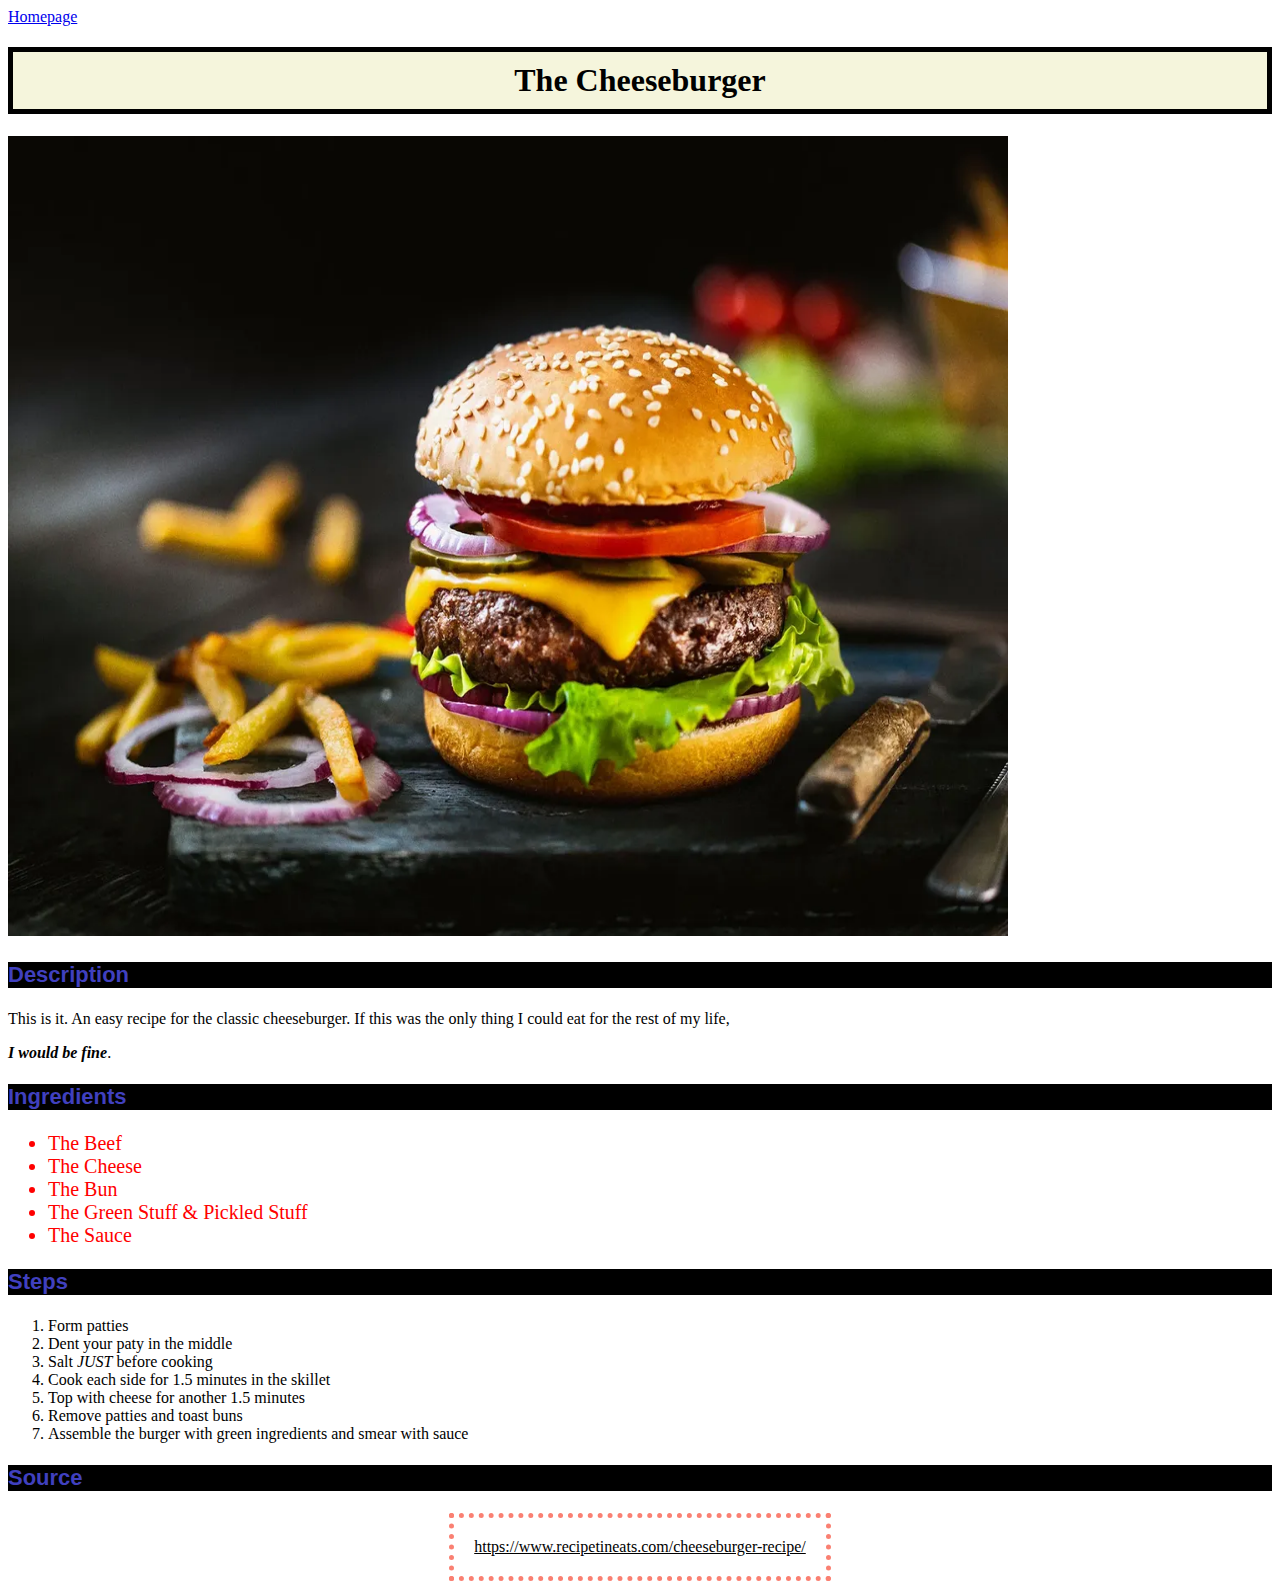
<file: recipes/cheeseburger.html>
<!DOCTYPE html>
<html lang="en">
    <head>
        <meta charset="utf-8">
        <title>CHEESEBURGER!!</title>
        <link rel="stylesheet" href="../style.css">
    </head>

    <body>
        <a href="../index.html">Homepage</a>
        <h1>The Cheeseburger</h1>
        <img src="../images/cheeseburger.jpeg" alt="A delicious cheeseburger!" width="1000" height="800">
        <h3>Description</h3>
        <p>This is it. An easy recipe for the classic cheeseburger.  If this was the only thing I could eat for the rest of my life,</p>
        <p><strong><em>I would be fine</em></strong>.</p>
        <h3>Ingredients</h3>
            <ul class="ingredients">
                <li>The Beef</li>
                <li>The Cheese</li>
                <li>The Bun</li>
                <li>The Green Stuff & Pickled Stuff</li>
                <li>The Sauce</li>
            </ul>
        <h3>Steps</h3>
            <ol>
                <li>Form patties</li>
                <li>Dent your paty in the middle</li>
                <li>Salt <em>JUST</em> before cooking</li>
                <li>Cook each side for 1.5 minutes in the skillet</li>
                <li>Top with cheese for another 1.5 minutes</li>
                <li>Remove patties and toast buns</li>
                <li>Assemble the burger with green ingredients and smear with sauce</li>
            </ol>
        <h3>Source</h3>
        <div class="container">
        <a class ="source" href="https://www.recipetineats.com/cheeseburger-recipe/" target="_blank" rel="noopener noreferer">https://www.recipetineats.com/cheeseburger-recipe/</a>
        </div>
    </body>
</html>
</file>
<file: style.css>
/**stylesheet**/

h3 {
    font-size: 22px;
    color: hsl(240,50%,50%);
    font-family: "Arial", "Verdana", cursive;
    background-color: black;
}

.ingredients li{
    font-size: 20px;
    font-family: cursive;
    color: red;
    
}

.ingredients.fettucine li{
    display: inline;
}

#fried_rice_steps {
    color: yellow;
    background-color: tomato;
    font-family:Georgia, 'Times New Roman', Times, serif;
    font-weight: bold;
}

h1 {
   padding: 10px;
   background-color: beige; 
   border: 5px solid black;
   text-align: center;
}

.source-div{
    text-align: center;
}

.container {
    text-align: center;
    /**div containers are default blocks**/
}

.source {
    padding: 20px;
    
    color: black;
    border: 5px dotted salmon;
    display: inline-block;
    text-align: center;
    
}
</file>
